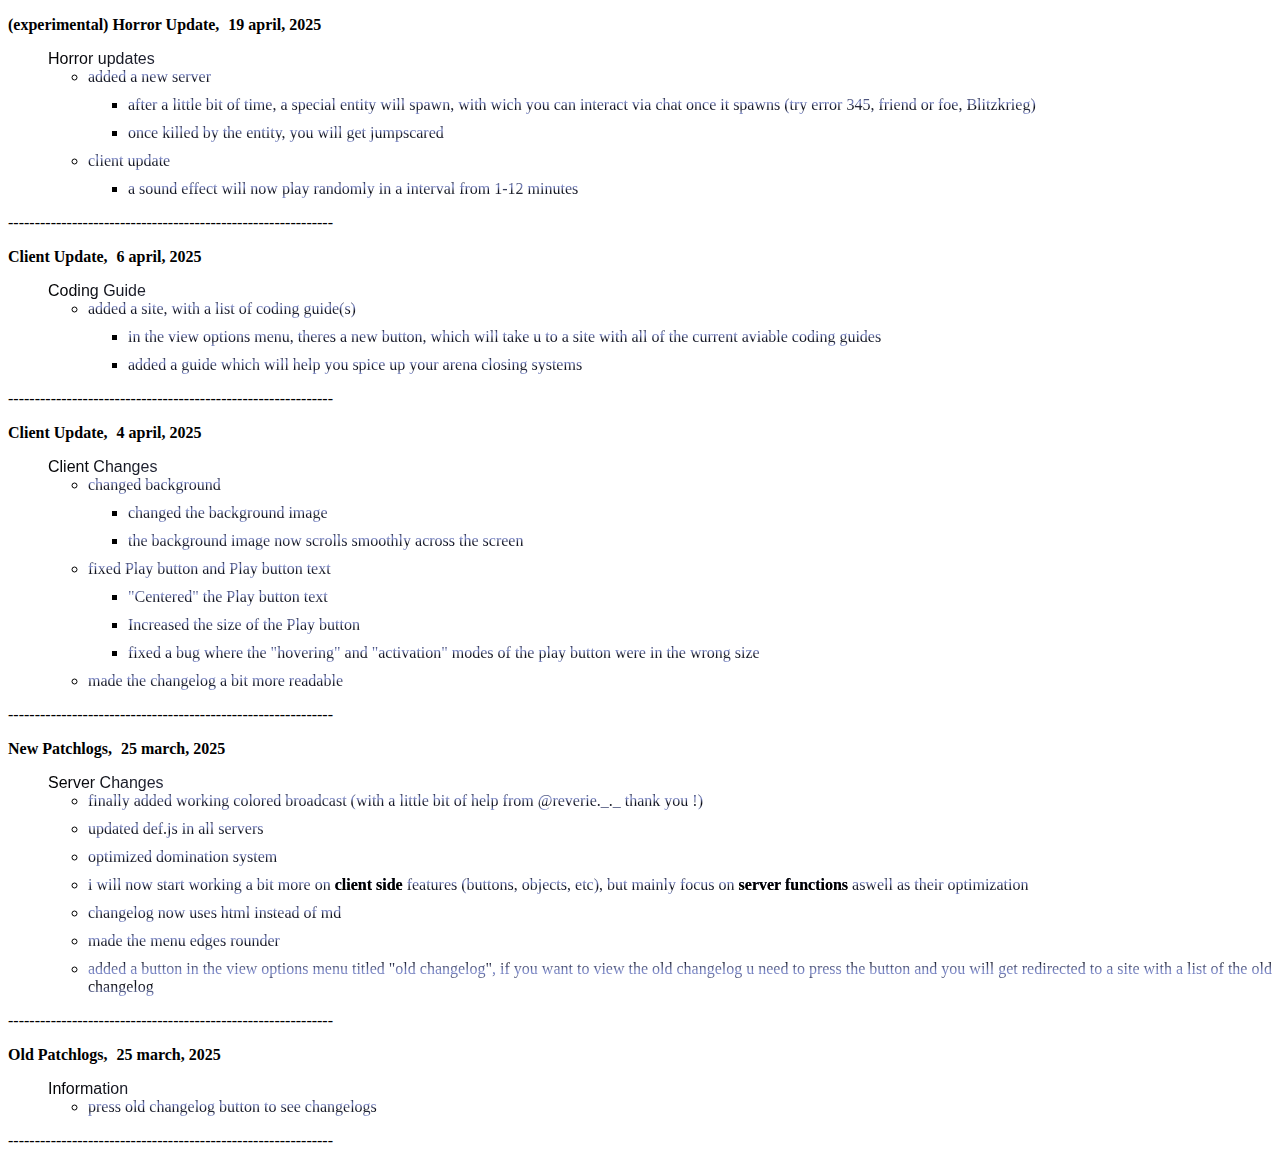
<file: changelog.html>
<!DOCTYPE html>
<html lang="en" id="mainBody"><link href="https://fonts.googleapis.com/css?family=Ubuntu:400,700" rel="stylesheet">        
<head>
    <!-- Meta Properties -->
   <link rel="stylesheet" href="/changelog.css">
    <meta charset="UTF-8">
    <title>arras.io changelog</title>
 

        <title>Original Changelogs</title>
        <style>
            .patchnoteTime {
                margin-left: 5px;
            }

            .patchnoteTitle {
                font-weight: bolder;
            }
        </style>
    </head>
    <body>
<div class="patchnoteSection">
            <p class="patchnoteTitle">(experimental) Horror Update, <span class="patchnoteTime">19 april, 2025</span></p>
            <ul class="patchnoteBody">
                <li2>Horror updates
                    <ul>
                        <li>added a new server</li>
  <ul>

                    <li>after a little bit of time, a special entity will spawn, with wich you can interact via chat once it spawns (try error 345, friend or foe, Blitzkrieg)</li>
                    <li>once killed by the entity, you will get jumpscared</li>

  </ul>
 
       <li>client update</li>
  <ul>

                    <li>a sound effect will now play randomly in a interval from 1-12 minutes</li>


  </ul>
      
   
</ul>
 </li2>
</ul>
    <p>-------------------------------------------------------------</p>
        </div>
  <div class="patchnoteSection">
            <p class="patchnoteTitle">Client Update, <span class="patchnoteTime">6 april, 2025</span></p>
            <ul class="patchnoteBody">
                <li2>Coding Guide
                    <ul>
                        <li>added a site, with a list of coding guide(s)</li>
  <ul>

                    <li>in the view options menu, theres a new button, which will take u to a site with all of the current aviable coding guides</li>
                    <li>added a guide which will help you spice up your arena closing systems</li>

  </ul>
      
   
</ul>
 </li2>
</ul>
    <p>-------------------------------------------------------------</p>
        </div>

  <div class="patchnoteSection">
            <p class="patchnoteTitle">Client Update, <span class="patchnoteTime">4 april, 2025</span></p>
            <ul class="patchnoteBody">
                <li2>Client Changes
                    <ul>
                        <li>changed background</li>
  <ul>

                    <li>changed the background image</li>
                    <li> the background image now scrolls smoothly across the screen</li>

  </ul>


  <li>fixed Play button and Play button text</li>


  <ul>

             <li>"Centered" the Play button text</li>            
             <li>Increased the size of the Play button </li>
             <li>fixed a bug where the "hovering" and "activation" modes of the play button were in the wrong size</li>

</ul>

            <li>made the changelog a bit more readable</li>
</ul>

              </li2>
   
</ul>
    <p>-------------------------------------------------------------</p>
        </div>


        <div class="patchnoteSection">
            <p class="patchnoteTitle">New Patchlogs, <span class="patchnoteTime">25 march, 2025</span></p>
            <ul class="patchnoteBody">
                <li2>Server Changes
                    <ul>
                        <li>finally added working colored broadcast (with a little bit of help from @reverie._._ thank you !)</li>
                        <li>updated def.js in all servers</li>
                        <li>optimized domination system</li>
                      <li>i will now start working a bit more on <strong>client side</strong>  features (buttons, objects, etc), but mainly focus on <strong>server functions</strong> aswell as their optimization</li>
                         <li>changelog now uses html instead of md</li>
                           <li>made the menu edges rounder</li>
                             <li>added a button in the view options menu titled "old changelog", if you want to view the old changelog u need to press the button and you will get redirected to a site with a list of the old changelog</li>
              </ul>
              </li2>
</ul>
  <p>-------------------------------------------------------------</p>
        </div>

        <div class="patchnoteSection">
            <p class="patchnoteTitle">Old Patchlogs, <span class="patchnoteTime">25 march, 2025</span></p>
            <ul class="patchnoteBody">
                <li2>Information
                    <ul>
                        <li>press old changelog button to see changelogs</li>
                    
              </ul>
              </li2>
</ul>
  <p>-------------------------------------------------------------</p>
        </div>


  </body>
</html>
</file>
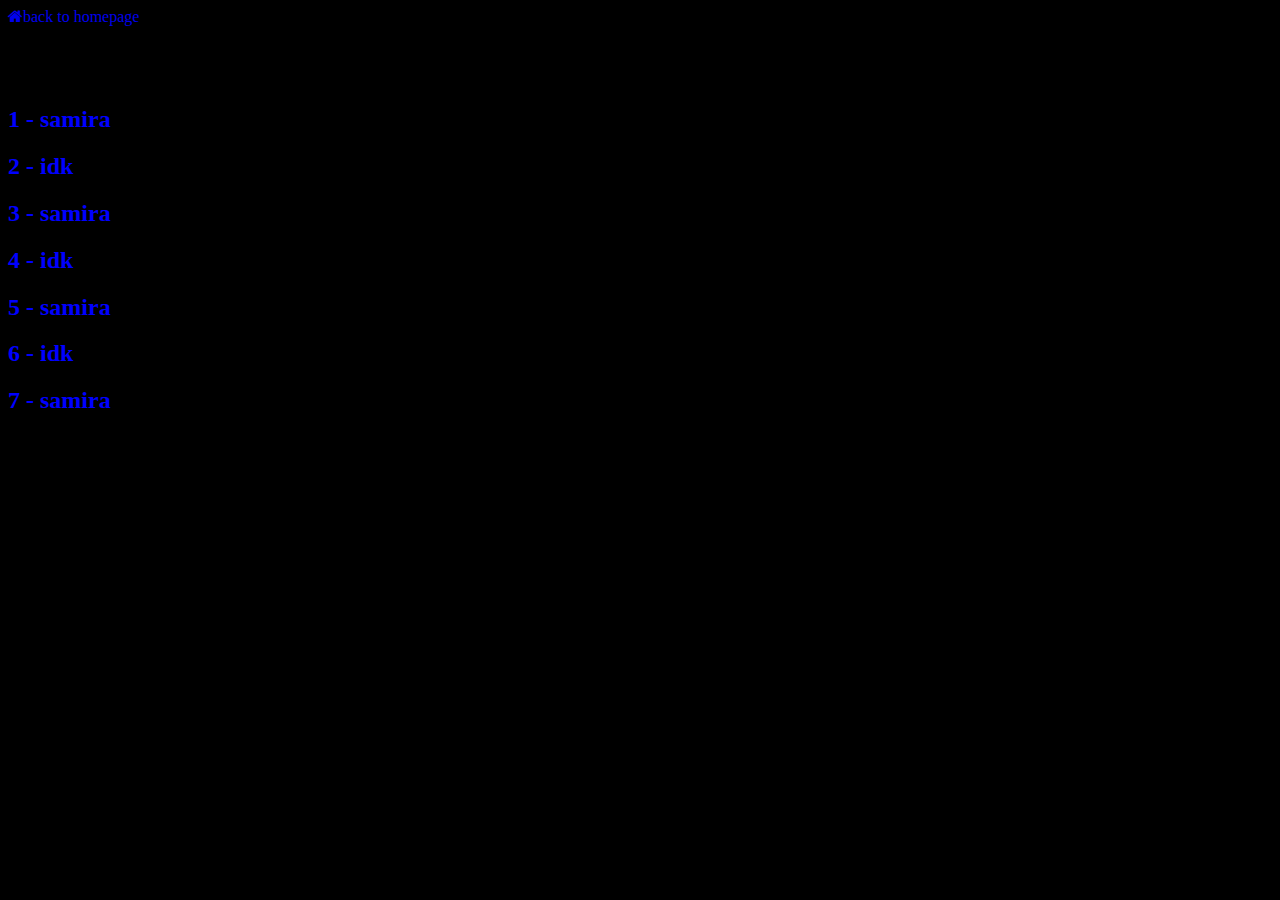
<file: top1ß0ofmodels.html>
<!DOCTYPE html>
<html lang="en">
<head>

<!-- Add icon library -->
<link rel="stylesheet" href="https://cdnjs.cloudflare.com/ajax/libs/font-awesome/4.7.0/css/font-awesome.min.css">


 <div class="icon-bar">
  <a class="active" href="https://tankswar-delta.glitch.me"><i class="fa fa-home">back to homepage</i></a> 
 </div>



 <link rel="stylesheet" href="/lmaowhat.css">
  </head>
<body>

<style> body {
  background-color: black;
  background-repeat: no-repeat;
  background-attachment: fixed;
  background-size: 100% 100%;
}</style>



   <h1>TOP 10 ONLYFANS MODELS</h1>


  <h2 style="color:blue;">1 - samira</h2>
  <h2 style="color:blue;">2 - idk</h2>
   <h2 style="color:blue;">3 - samira</h2>
  <h2 style="color:blue;">4 - idk</h2>
  <h2 style="color:blue;">5 - samira</h2>
  <h2 style="color:blue;">6 - idk</h2>
  <h2 style="color:blue;">7 - samira</h2>
  <h2 tyle="color:blue;">8 - idk</h2>
  


</body>

</html>
</file>
<file: changelog.css>
::-webkit-scrollbar {
  width: 6px;
  height: 0;

  padding: 0 15px 5px 0;
  overflow: auto hidden;
  scrollbar-width: none;
  
  scroll-behavior: smooth;
}
::-webkit-scrollbar-button {
background: #555;
border-radius: 50px;
 background: linear-gradient(to bottom, 	#8592d6, #000000);



	
}

::-webkit-scrollbar-track {
  border-radius: 3px;
  background: rgba(0, 0, 0, 0.15);
}
::-webkit-scrollbar-thumb {
  border-radius: 3px;
  background: rgba(0, 0, 0, 0.3);
}




title {
color: green;

}


li2 {
    font-family: sans-serif;
  margin-top: 0px;
  margin-bottom: 10px;
  background: linear-gradient(to left, 	#8592d6, #000000, #8592d6, #000000  );
  -webkit-background-clip: text;
  -webkit-text-fill-color: transparent;
color: black;
}

li {
  margin-top: 0px;
  margin-bottom: 10px;
  font-family: serif;
 /* font-size: 4rem; 
  text-align: center; */
  background: linear-gradient(to top, 	#8592d6, #000000, #8592d6, #000000  );
  -webkit-background-clip: text;
  -webkit-text-fill-color: transparent;
}

strong {
color: black;
background-color: black;
  -webkit-background-clip: text;
  -webkit-text-fill-color: transparent;
}
</file>
<file: lmaowhat.css>
g1 {
  margin-top: 0px;
  margin-bottom: 10px;
  font-family: sans-serif;
  font-size: 6rem;
  background: linear-gradient(to right, #ef5350, #f48fb1, #7e57c2, #2196f3, #26c6da, #43a047, #eeff41, #f9a825, #ff5722);
  -webkit-background-clip: text;
  -webkit-text-fill-color: transparent;
}

button {
  margin-top: 10;
  margin-bottom: 10px;
  font-family: sans-serif;
  font-size: 6rem;
  background: linear-gradient(to right, #ef5350, #f48fb1, #7e57c2, #2196f3, #26c6da, #43a047, #eeff41, #f9a825, #ff5722);
  -webkit-background-clip: text;
  -webkit-text-fill-color: transparent;
}
</file>
